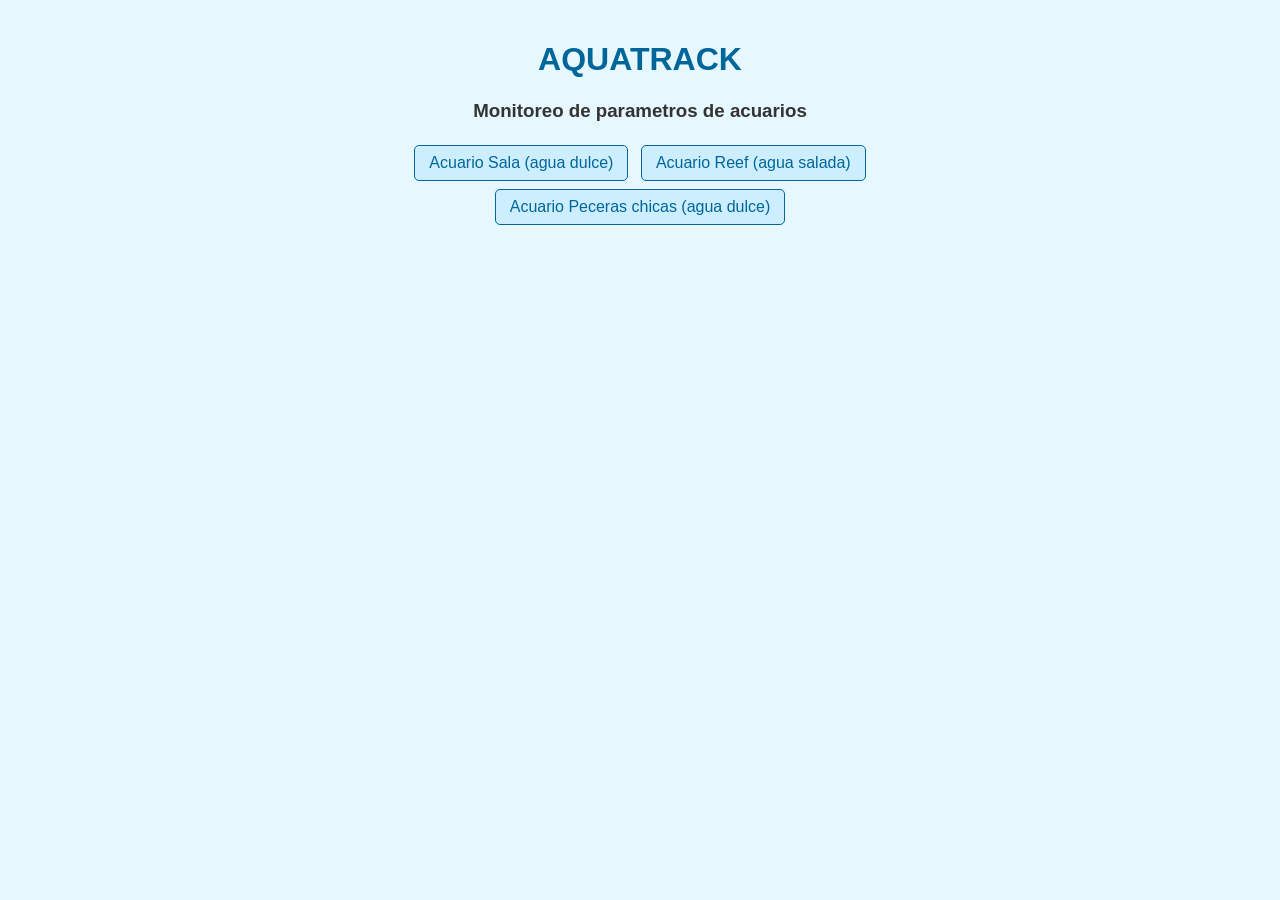
<file: index.html>
<!DOCTYPE html>
<html>
<head>
<meta charset="UTF-8">
<meta name="viewport" content="width=device-width, initial-scale=1.0">
<title>AQUATRACK</title>
<link rel="stylesheet" href="estilos.css">
</head>
<body>

  <h1>AQUATRACK</h1>
  <h3>Monitoreo de parametros de acuarios</h3>

  <div class="menu-wrapper">
    <input type="checkbox" id="menuToggle" class="menu-toggle">
    <label for="menuToggle" class="hamburger">&#9776;</label>

    <nav class="menu">
      <a href="#acuario1">Acuario Sala (agua dulce)</a>
      <a href="#acuario2">Acuario Reef (agua salada)</a>
      <a href="#acuario3">Acuario Peceras chicas (agua dulce)</a>
    </nav>
  </div>

  <div class="seccionAcuario" id="acuario1">
    <div class="caja">
      <h3>Acuario Sala - <span class="dulce">Agua dulce</span></h3>

      <h3>Nueva medicion</h3>
      Fecha: <input type="text" placeholder="dd/mm/aaaa"><br>
      pH: <input type="text" placeholder="Ej: 7.0">
      GH: <input type="text" placeholder="Ej: 8">
      KH: <input type="text" placeholder="Ej: 5">
      Temperatura: <input type="text" placeholder="Ej: 25">
      Amoniaco: <input type="text" placeholder="Ej: 0">
      Nitrito: <input type="text" placeholder="Ej: 0">
      Nitrato: <input type="text" placeholder="Ej: 20">

      <center><input type="submit" value="Guardar medicion"></center>

      <h3>Historial</h3>
      <table>
        <tr>
          <th>Fecha</th><th>pH</th><th>GH</th><th>KH</th><th>Temp</th><th>Amoniaco</th><th>Nitrito</th><th>Nitrato</th>
        </tr>
        <tr>
          <td>01/07/2026</td><td>7.0</td><td>8</td><td>5</td><td>25</td><td>0</td><td>0</td><td>20</td>
        </tr>
        <tr>
          <td>15/06/2026</td><td>6.8</td><td>7</td><td>4</td><td>24</td><td>0</td><td>0</td><td>25</td>
        </tr>
      </table>
    </div>
  </div>

  <div class="seccionAcuario" id="acuario2">
    <div class="caja">
      <h3>Acuario Reef - <span class="salada">Agua salada</span></h3>

      <h3>Nueva medicion</h3>
      Fecha: <input type="text" placeholder="dd/mm/aaaa"><br>
      pH: <input type="text" placeholder="Ej: 8.2">
      KH: <input type="text" placeholder="Ej: 9">
      Salinidad: <input type="text" placeholder="Ej: 34">
      Temperatura: <input type="text" placeholder="Ej: 25">
      Calcio: <input type="text" placeholder="Ej: 420">
      Magnesio: <input type="text" placeholder="Ej: 1300">
      Nitrato: <input type="text" placeholder="Ej: 5">

      <center><input type="submit" value="Guardar medicion"></center>

      <h3>Historial</h3>
      <table>
        <tr>
          <th>Fecha</th><th>pH</th><th>KH</th><th>Salinidad</th><th>Temp</th><th>Calcio</th><th>Magnesio</th><th>Nitrato</th>
        </tr>
        <tr>
          <td>02/07/2026</td><td>8.2</td><td>9</td><td>34</td><td>25</td><td>420</td><td>1300</td><td>5</td>
        </tr>
      </table>
    </div>
  </div>

  <div class="seccionAcuario" id="acuario3">
    <div class="caja">
      <h3>Acuario Peceras chicas - <span class="dulce">Agua dulce</span></h3>

      <h3>Nueva medicion</h3>
      Fecha: <input type="text" placeholder="dd/mm/aaaa"><br>
      pH: <input type="text" placeholder="Ej: 7.2">
      GH: <input type="text" placeholder="Ej: 10">
      KH: <input type="text" placeholder="Ej: 6">
      Temperatura: <input type="text" placeholder="Ej: 26">
      Amoniaco: <input type="text" placeholder="Ej: 0">
      Nitrito: <input type="text" placeholder="Ej: 0">
      Nitrato: <input type="text" placeholder="Ej: 15">

      <center><input type="submit" value="Guardar medicion"></center>

      <h3>Historial</h3>
      <table>
        <tr>
          <th>Fecha</th><th>pH</th><th>GH</th><th>KH</th><th>Temp</th><th>Amoniaco</th><th>Nitrito</th><th>Nitrato</th>
        </tr>
        <tr>
          <td>03/07/2026</td><td>7.2</td><td>10</td><td>6</td><td>26</td><td>0</td><td>0</td><td>15</td>
        </tr>
      </table>
    </div>
  </div>

</body>
</html>
</file>
<file: estilos.css>
body {
  background-color: #e6f7ff;
  font-family: Arial, sans-serif;
  margin: 0;
  padding: 20px;
}

h1 {
  text-align: center;
  color: #006699;
}

h3 {
  text-align: center;
  color: #333333;
  margin-top: 0px;
}

.caja {
  background-color: white;
  border: 2px solid #006699;
  border-radius: 8px;
  padding: 15px;
  margin-bottom: 20px;
  max-width: 750px;
  margin-left: auto;
  margin-right: auto;
}

/* contenedor que junta el checkbox, el boton y el menu */
.menu-wrapper {
  max-width: 750px;
  margin: 0 auto 20px auto;
  text-align: center;
}

/* el checkbox que controla si el menu esta abierto o cerrado */
.menu-toggle {
  display: none;
}

/* el boton hamburguesa, oculto en pantallas grandes */
.hamburger {
  display: none;
  font-size: 28px;
  color: #006699;
  cursor: pointer;
  padding: 4px 10px;
  border: 1px solid #006699;
  border-radius: 5px;
  margin-bottom: 10px;
}

.menu {
  text-align: center;
}

.menu a {
  display: inline-block;
  background-color: #cceeff;
  color: #006699;
  text-decoration: none;
  padding: 8px 14px;
  margin: 4px;
  border-radius: 5px;
  border: 1px solid #006699;
}

.menu a:hover {
  background-color: #006699;
  color: white;
}

table {
  width: 100%;
  border-collapse: collapse;
  margin-top: 10px;
}

table, th, td {
  border: 1px solid #999999;
}

th, td {
  padding: 6px;
  text-align: center;
}

th {
  background-color: #cceeff;
}

input {
  padding: 4px;
  width: 90%;
  margin: 4px 0;
}

.dulce {
  color: green;
  font-weight: bold;
}

.salada {
  color: blue;
  font-weight: bold;
}

.seccionAcuario {
  display: none;
}

.seccionAcuario:target {
  display: block;
}

/* ==================== RESPONSIVE ==================== */

@media (max-width: 600px) {

  body {
    padding: 10px;
  }

  h1 {
    font-size: 22px;
  }

  .barra-menu {
    justify-content: center;
  }

  .hamburger {
    display: inline-block;
  }

  .menu {
    display: none;
    flex-direction: column;
  }

  .menu-toggle:checked ~ .menu {
    display: flex;
  }

  .menu a {
    display: block;
    margin: 4px auto;
    width: 80%;
  }

  input {
    width: 100%;
  }

  table, th, td {
    font-size: 12px;
  }
}
</file>
